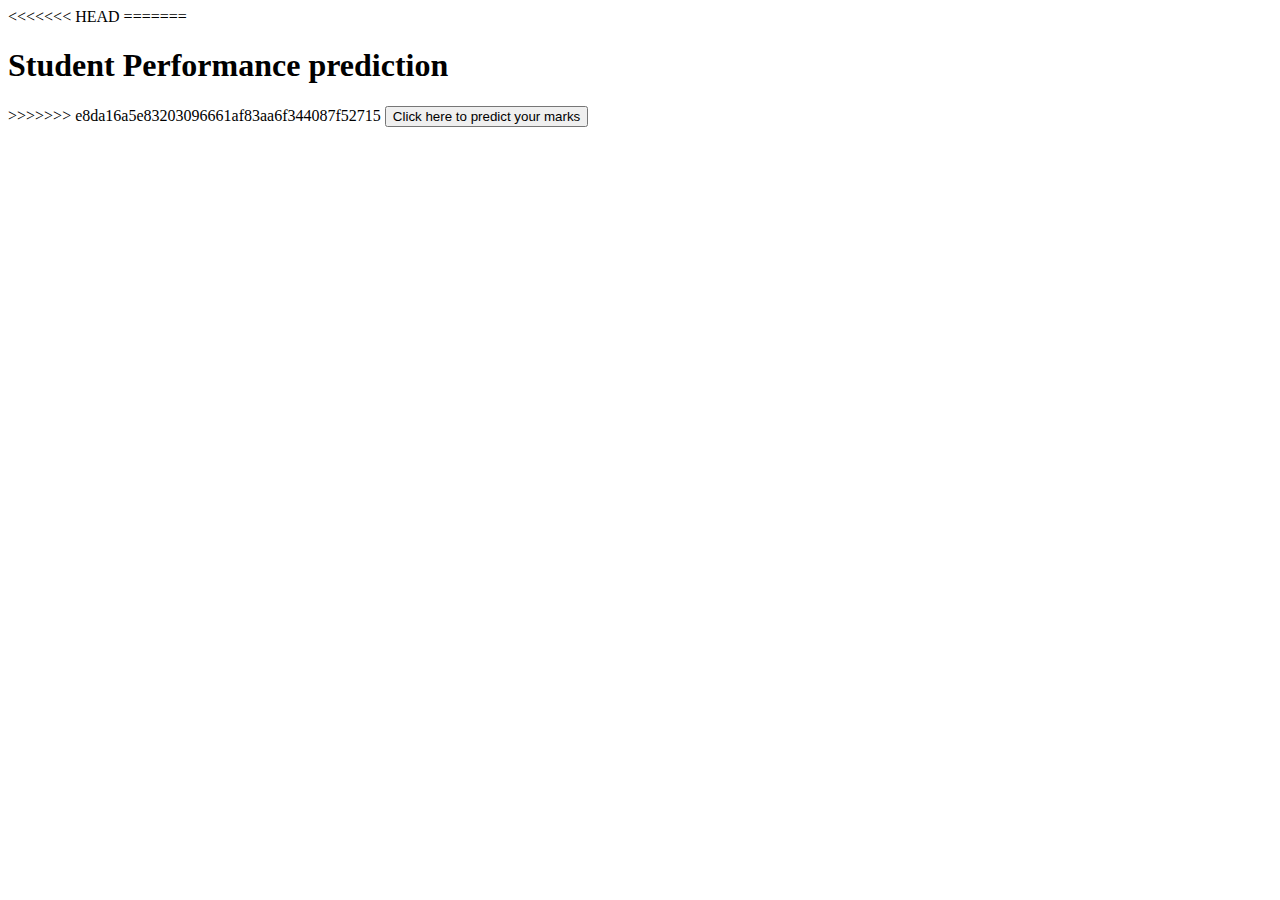
<file: Student Performance Prediction ML/templates/index.html>
<!DOCTYPE html>
<html lang="en">
<head>
    <meta charset="UTF-8">
    <meta name="viewport" content="width=device-width, initial-scale=1.0">
<<<<<<< HEAD
    <title>Student Performance Pridiction</title>
</head>
<body>

    <!-- Your existing content goes here -->
=======
    <title>Student Marks Prediction</title>
</head>
<body>

    <h1>Student Performance prediction</h1>
>>>>>>> e8da16a5e83203096661af83aa6f344087f52715

    <!-- Add the button with the specified name and link to home.html -->
    <button onclick="location.href='home.html'">Click here to predict your marks</button>

    <!-- Your existing content goes here -->

</body>
</html>
</file>
